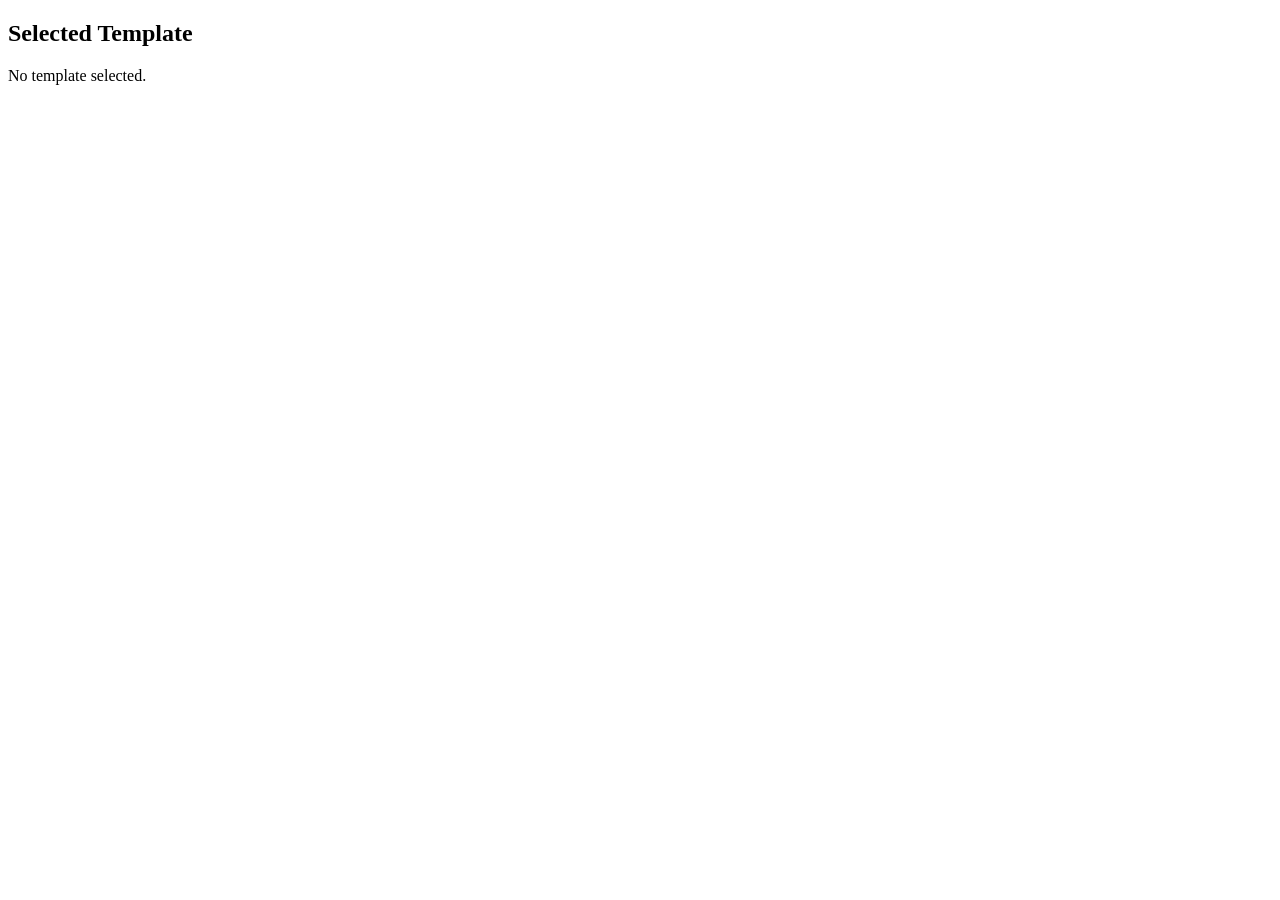
<file: nextpage.html>
<!DOCTYPE html>
<html lang="en">
<head>
    <meta charset="UTF-8">
    <meta name="viewport" content="width=device-width, initial-scale=1.0">
    <title>Next Page</title>
    <!-- Add any additional styling or scripts you may need -->
</head>
<body>
    <h2>Selected Template</h2>
    <div id="selectedTemplateDisplay"></div>
    
    <script>
        document.addEventListener('DOMContentLoaded', function() {
            // Get the selected template ID from the URL query parameters
            const params = new URLSearchParams(window.location.search);
            const selectedTemplateId = params.get('selectedTemplate');

            // Display the selected template
            const selectedTemplateDisplay = document.getElementById('selectedTemplateDisplay');
            if (selectedTemplateId) {
                selectedTemplateDisplay.textContent = `You selected template ${selectedTemplateId}.`;
            } else {
                selectedTemplateDisplay.textContent = 'No template selected.';
            }
        });
    </script>
</body>
</html>
</file>
